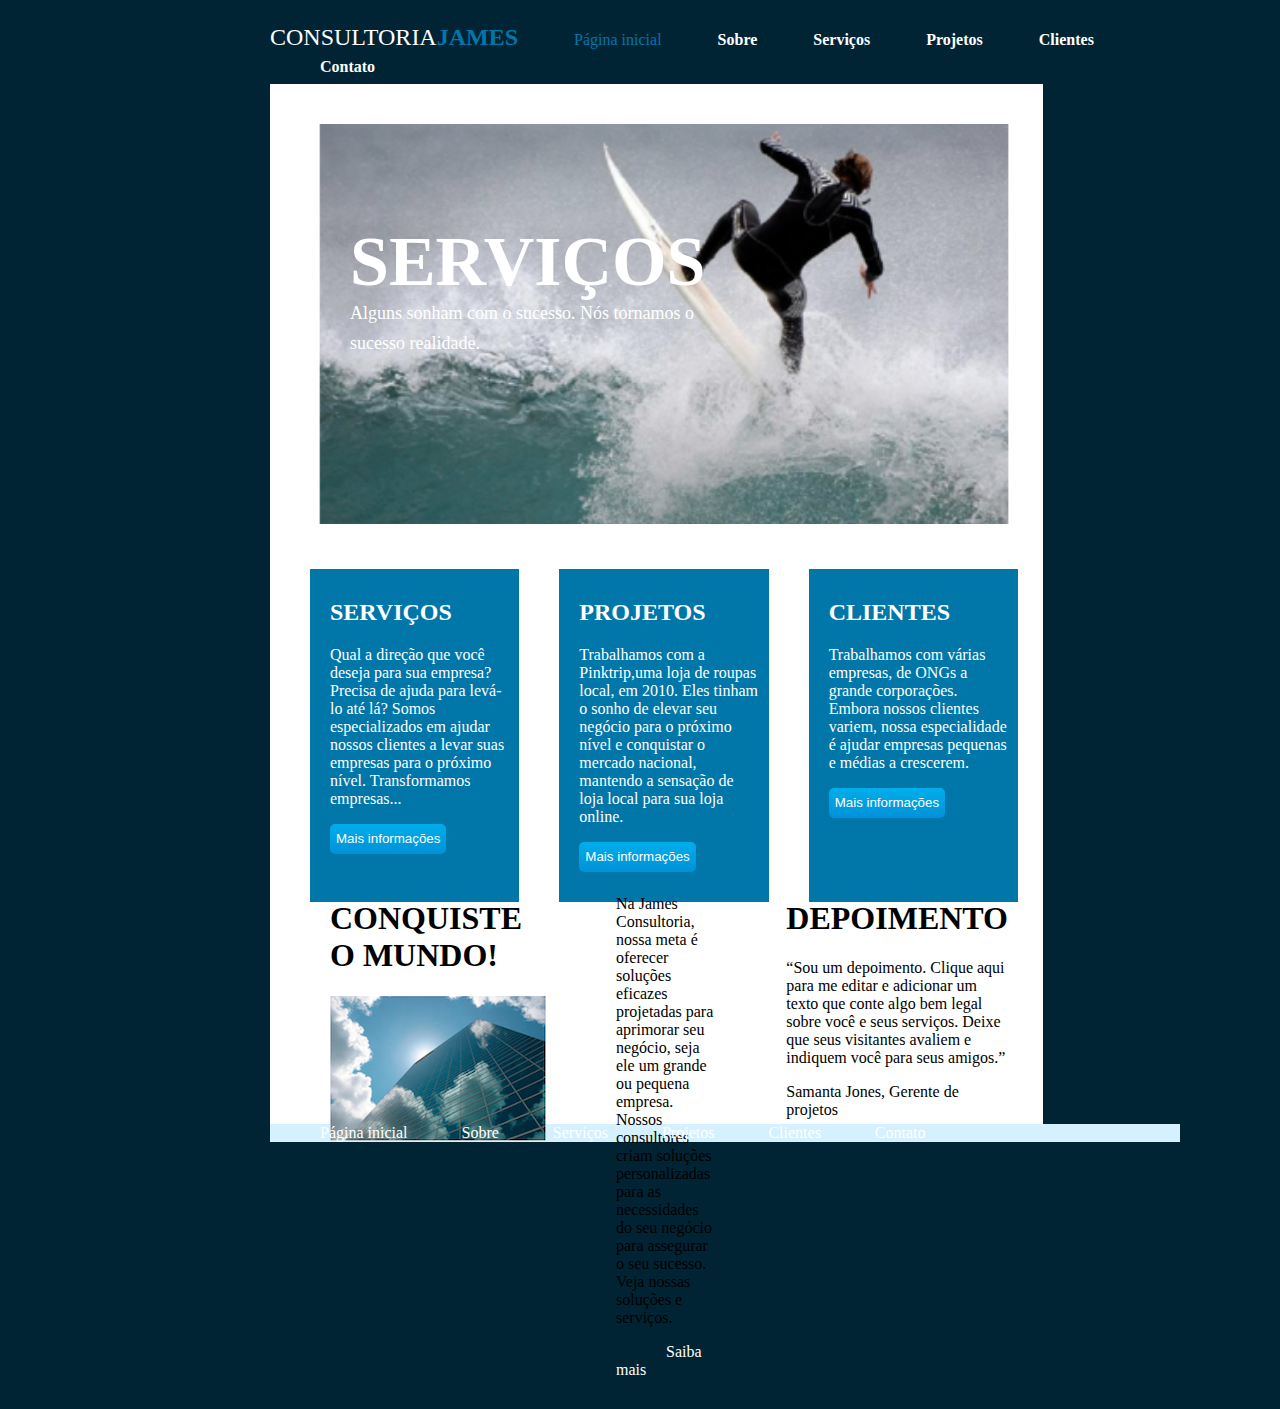
<file: Css2/index.html>
<!DOCTYPE html>
<html lang="pt-br">
<head>
    <meta charset="UTF-8">
    <meta http-equiv="X-UA-Compatible" content="IE=edge">
    <meta name="viewport" content="width=device-width, initial-scale=1.0">
    <link rel="stylesheet" href="style.css">
    <title>Consultoria James</title>
</head>
<body>
    <header>
        <div id= "cabeçalho">
            <p id="titulo", style= "color: white; font-size: x-large;">CONSULTORIA<strong id="topo">JAMES</strong>
                <a href="#" style="color:#0076a9" >Página inicial</a>
                <strong><a href="#">Sobre</a>
                    <a href="#">Serviços</a>
                    <a href="#">Projetos</a>
                    <a href="#">Clientes</a>
                    <a href="#">Contato</a>
                </strong>
            </p>
        </div>
        
    </header>
    <main>
        <img id="imgSurf", src="./img/surf.png" alt="Homem surfando.">
        <h1 id="texto">SERVIÇOS</h1>
        <p id="texto2">Alguns sonham com o sucesso. Nós tornamos o sucesso realidade.</p>
        <section class="boxes">
            <div class="box">
                <h2>SERVIÇOS</h2>
                <p>Qual a direção que você deseja para sua empresa? Precisa de ajuda para levá-lo até lá? Somos especializados em ajudar nossos clientes a levar suas empresas para o próximo nível. Transformamos empresas...</p>
                <button>Mais informações</button>
            </div>
            <div class="box">
                <h2>PROJETOS</h2>
                <p>Trabalhamos com a Pinktrip,uma loja de roupas local, em 2010. Eles tinham o sonho de elevar seu negócio para o próximo nível e conquistar o mercado nacional, mantendo a sensação de loja local para sua loja online.</p>
                <button>Mais informações</button>
            </div>
            <div class="box">
                <h2>CLIENTES</h2>
                <p>Trabalhamos com várias empresas, de ONGs a grande corporações. Embora nossos clientes variem, nossa especialidade é ajudar empresas pequenas e médias a crescerem.</p>
                <button>Mais informações</button>
            </div>
        </section>
        <section class="depoimento">
            <div class="part">
                <h1>CONQUISTE O MUNDO!</h1>
                <img id="predio" src="img/fig1.png" alt="Prédio.">
            </div>
            <div class="part">
                <p>Na James Consultoria, nossa meta é oferecer soluções eficazes projetadas para aprimorar seu negócio, seja ele um grande ou pequena empresa. Nossos consultores criam soluções personalizadas para as necessidades do seu negócio para assegurar o seu sucesso. Veja nossas soluções e serviços.</p>
                <a href="#">Saiba mais</a>
            </div>
            <div class="part">
                <h1>DEPOIMENTO</h1>
                <div>
                    <q>Sou um depoimento. Clique aqui para me editar e adicionar um texto que conte algo bem legal sobre você e seus serviços. Deixe que seus visitantes avaliem e indiquem você para seus amigos.</q>
                </div>
                <p>Samanta Jones, Gerente de projetos</p>
            </div>
        </section>
    </main>
    <footer>
        <a href="#">Página inicial</a>
        <a href="#">Sobre</a>
        <a href="#">Serviços</a>
        <a href="#">Projetos</a>
        <a href="#">Clientes</a>
        <a href="#">Contato</a>
    </footer>
</body>
</html>
</file>
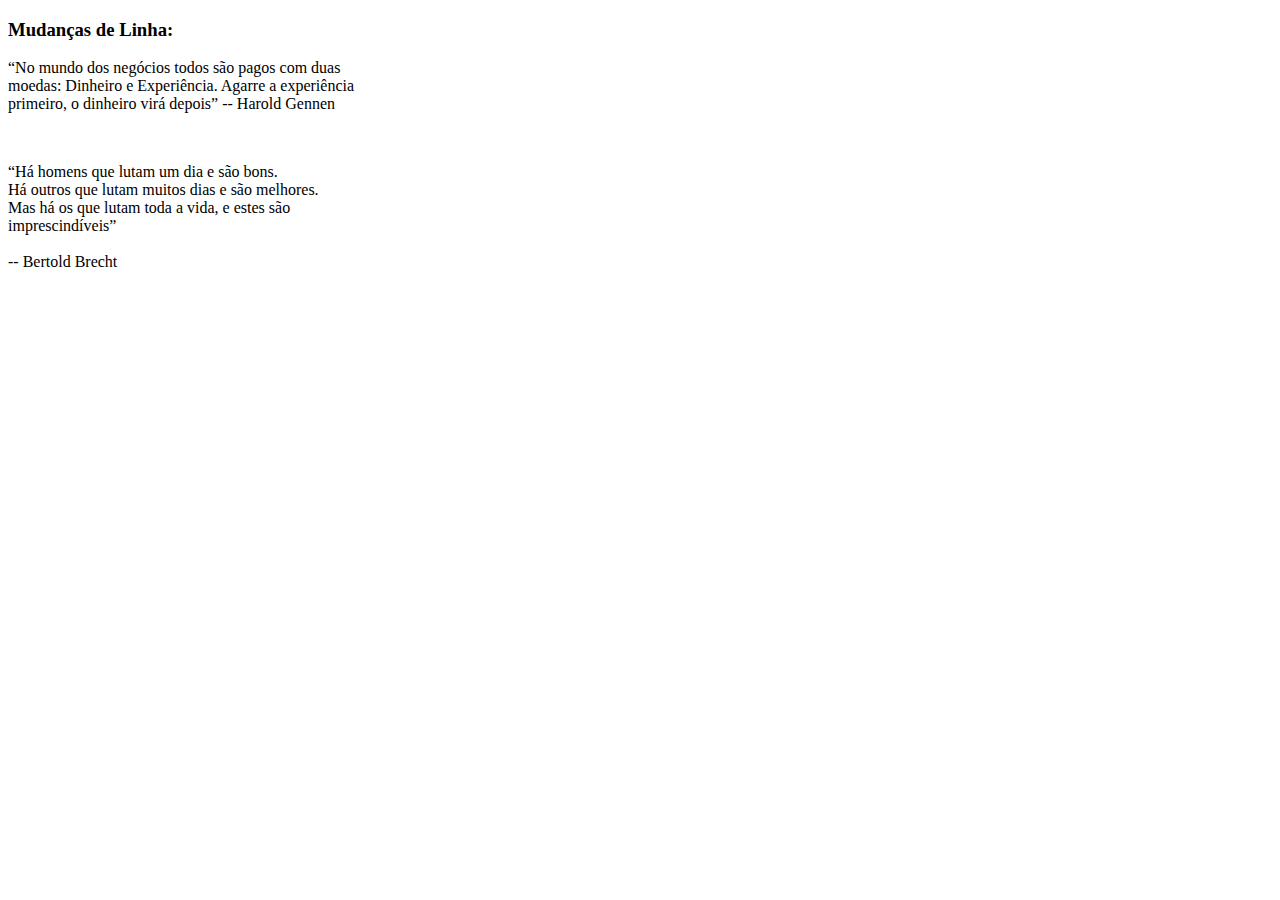
<file: Ex_Html/index1.html>
<!DOCTYPE html>
<html lang="en">
<head>
    <meta charset="UTF-8">
    <meta http-equiv="X-UA-Compatible" content="IE=edge">
    <meta name="viewport" content="width=device-width, initial-scale=1.0">
    <title>Ex-1</title>
</head>
<body>
    <h3> Mudanças de Linha: </h3>
    <p><q>No mundo dos negócios todos são pagos com duas</br>
        moedas: Dinheiro e Experiência. Agarre a experiência</br>
        primeiro, o dinheiro virá depois</q> -- Harold Gennen</p></br>
    <p><q>Há homens que lutam um dia e são bons.</br>
        Há outros que lutam muitos dias e são melhores.</br>
        Mas há os que lutam toda a vida, e estes são</br>
        imprescindíveis</q></br></br> -- Bertold Brecht</p>
</body>
</html>
</file>
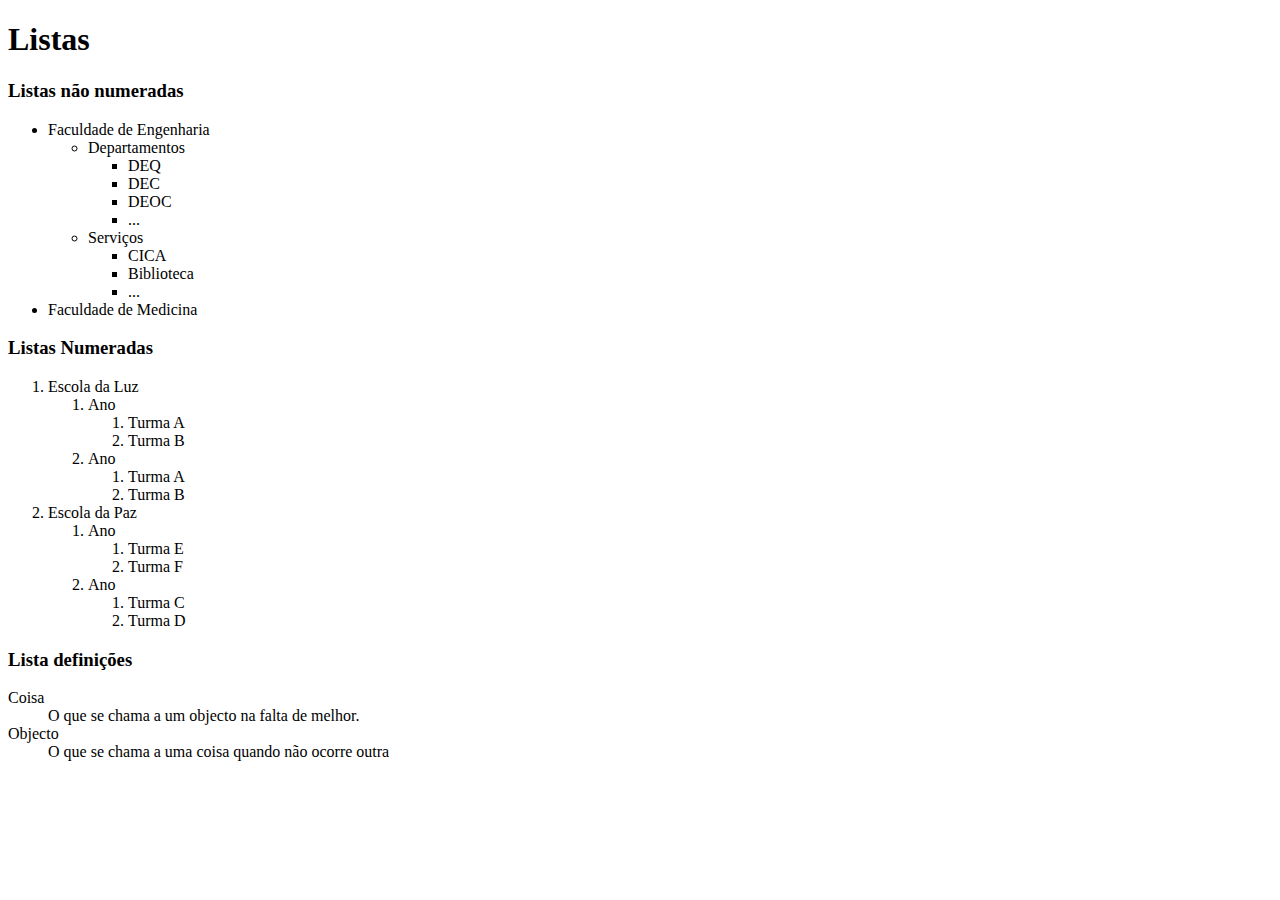
<file: Ex_Html/index2.html>
<!DOCTYPE html>
<html lang="en">
<head>
    <meta charset="UTF-8">
    <meta http-equiv="X-UA-Compatible" content="IE=edge">
    <meta name="viewport" content="width=device-width, initial-scale=1.0">
    <title>Document</title>
</head>
<body>
    <h1>Listas</h1>
    <h3>Listas não numeradas</h3>
    <ul>
        <li> Faculdade de Engenharia
            <ul>
                <li> Departamentos
                    <ul>
                        <li>DEQ</li>
                        <li>DEC</li>
                        <li>DEOC</li>
                        <li>...</li>
                    </ul>
                </li>
            </ul>

            <ul>
                <li> Serviços
                    <ul>
                        <li>CICA</li>
                        <li>Biblioteca</li>
                        <li>...</li>
                    </ul>
                </li>
            </ul>
        </li>
        <li> Faculdade de Medicina </li>
    </ul>

    <h3>Listas Numeradas</h3>
    <ol>
        <li>Escola da Luz
            <ol>
                <li>
                    Ano
                    <ol>
                        <li>Turma A</li>
                        <li>Turma B</li>
                    </ol>
                </li>
                <li>
                    Ano
                    <ol>
                        <li>Turma A</li>
                        <li>Turma B</li>
                    </ol>
                </li>
            </ol>
        </li>
        <li>Escola da Paz
            <ol>
                <li>
                    Ano
                    <ol>
                        <li>Turma E</li>
                        <li>Turma F</li>
                    </ol>
                </li>
                <li>
                    Ano
                    <ol>
                        <li>Turma C</li>
                        <li>Turma D</li>
                    </ol>
                </li>
            </ol>
        </li>
    </ol>

    <h3>Lista definições</h3>
    <dl>
        <dt>Coisa</dt>
        <dd>O que se chama a um objecto na falta de melhor.</dd>
        <dt>Objecto</dt>
        <dd>O que se chama a uma coisa quando não ocorre outra</dd>
      </dl>
      
</body>
</html>
</file>
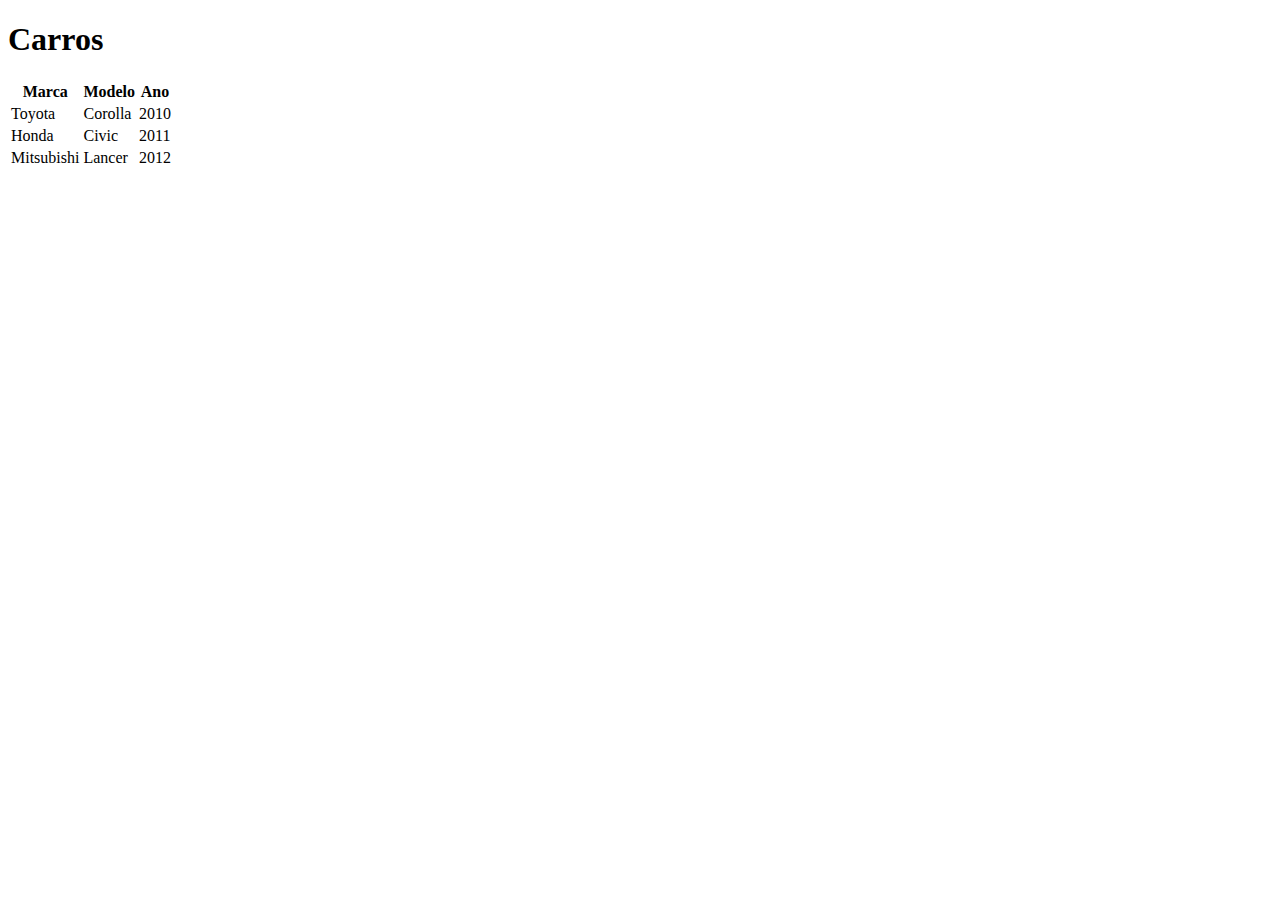
<file: Ex_Html/index3.html>
<!DOCTYPE html>
<html lang="en">
<head>
    <meta charset="UTF-8">
    <meta http-equiv="X-UA-Compatible" content="IE=edge">
    <meta name="viewport" content="width=device-width, initial-scale=1.0">
    <title>Exemplo de tabela</title>
</head>
<body>
    <h1>Carros</h1>

    <table>
        <tr>    
            <th>Marca</th>
            <th>Modelo</th>
            <th>Ano</th>
        </tr>
        <tr>
            <td>Toyota</td>
            <td>Corolla</td>
            <td>2010</td>
        </tr>
        <tr>
            <td>Honda</td>
            <td>Civic</td>
            <td>2011</td>
        </tr>
        <tr>
            <td>Mitsubishi</td>
            <td>Lancer</td>
            <td>2012</td>
        </tr>
    </table>
    
</body>
</html>
</file>
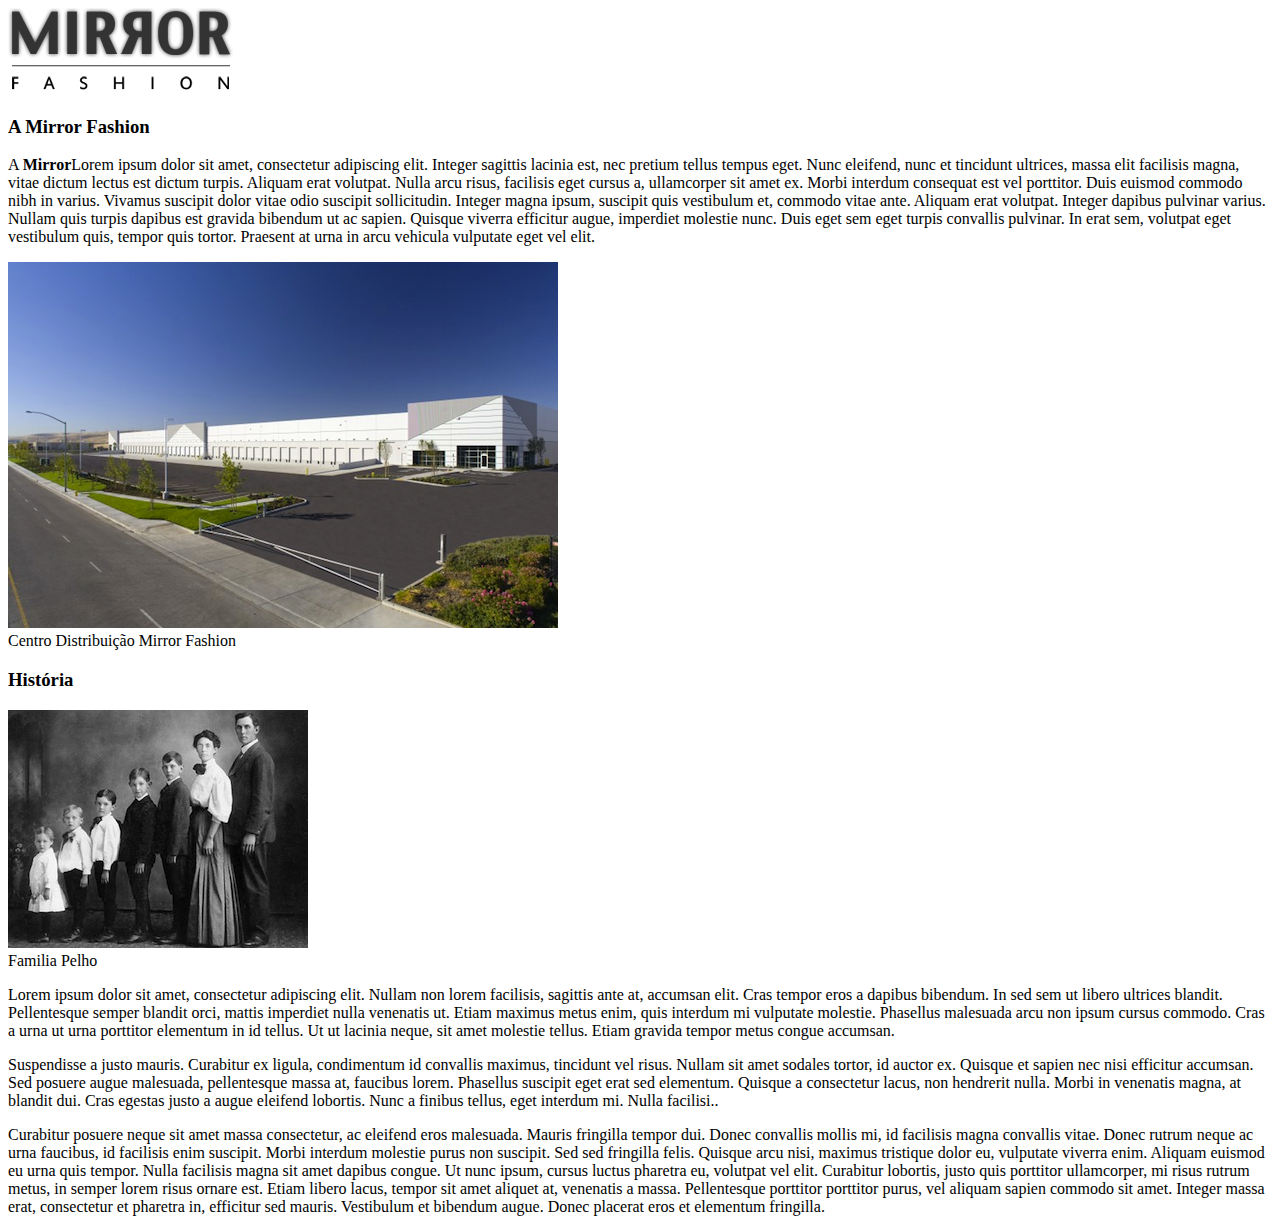
<file: Ex_Html/index4.html>
<!DOCTYPE html>
<html lang="en">
<head>
    <meta charset="UTF-8">
    <meta http-equiv="X-UA-Compatible" content="IE=edge">
    <meta name="viewport" content="width=device-width, initial-scale=1.0">
    <title>Document</title>
</head>
<body>
    <img src="4/logo.png" alt="Logo Mirror Fashion">
    <h3>A Mirror Fashion</h3>
    <p>A <b>Mirror</b>Lorem ipsum dolor sit amet, consectetur adipiscing elit. Integer sagittis lacinia est, nec pretium tellus tempus eget. Nunc eleifend, nunc et tincidunt ultrices, massa elit facilisis magna, vitae dictum lectus est dictum turpis. Aliquam erat volutpat. Nulla arcu risus, facilisis eget cursus a, ullamcorper sit amet ex. Morbi interdum consequat est vel porttitor. Duis euismod commodo nibh in varius. Vivamus suscipit dolor vitae odio suscipit sollicitudin. Integer magna ipsum, suscipit quis vestibulum et, commodo vitae ante. Aliquam erat volutpat. Integer dapibus pulvinar varius. Nullam quis turpis dapibus est gravida bibendum ut ac sapien. Quisque viverra efficitur augue, imperdiet molestie nunc. Duis eget sem eget turpis convallis pulvinar. In erat sem, volutpat eget vestibulum quis, tempor quis tortor. Praesent at urna in arcu vehicula vulputate eget vel elit.</p>
    <img src="4/centro-distribuicao.png" alt="Centro Distribuição Mirror Fashion"></br>Centro Distribuição Mirror Fashion

    <h3>História</h3>
    <img src="4/familia-pelho.jpg" alt="Familia Pelho"></br>Familia Pelho
    <p>Lorem ipsum dolor sit amet, consectetur adipiscing elit. Nullam non lorem facilisis, sagittis ante at, accumsan elit. Cras tempor eros a dapibus bibendum. In sed sem ut libero ultrices blandit. Pellentesque semper blandit orci, mattis imperdiet nulla venenatis ut. Etiam maximus metus enim, quis interdum mi vulputate molestie. Phasellus malesuada arcu non ipsum cursus commodo. Cras a urna ut urna porttitor elementum in id tellus. Ut ut lacinia neque, sit amet molestie tellus. Etiam gravida tempor metus congue accumsan.</p>
    <p>Suspendisse a justo mauris. Curabitur ex ligula, condimentum id convallis maximus, tincidunt vel risus. Nullam sit amet sodales tortor, id auctor ex. Quisque et sapien nec nisi efficitur accumsan. Sed posuere augue malesuada, pellentesque massa at, faucibus lorem. Phasellus suscipit eget erat sed elementum. Quisque a consectetur lacus, non hendrerit nulla. Morbi in venenatis magna, at blandit dui. Cras egestas justo a augue eleifend lobortis. Nunc a finibus tellus, eget interdum mi. Nulla facilisi..</p>
    <p>Curabitur posuere neque sit amet massa consectetur, ac eleifend eros malesuada. Mauris fringilla tempor dui. Donec convallis mollis mi, id facilisis magna convallis vitae. Donec rutrum neque ac urna faucibus, id facilisis enim suscipit. Morbi interdum molestie purus non suscipit. Sed sed fringilla felis. Quisque arcu nisi, maximus tristique dolor eu, vulputate viverra enim. Aliquam euismod eu urna quis tempor. Nulla facilisis magna sit amet dapibus congue. Ut nunc ipsum, cursus luctus pharetra eu, volutpat vel elit. Curabitur lobortis, justo quis porttitor ullamcorper, mi risus rutrum metus, in semper lorem risus ornare est. Etiam libero lacus, tempor sit amet aliquet at, venenatis a massa. Pellentesque porttitor porttitor purus, vel aliquam sapien commodo sit amet. Integer massa erat, consectetur et pharetra in, efficitur sed mauris. Vestibulum et bibendum augue. Donec placerat eros et elementum fringilla.</p>

</body>
</html>
</file>
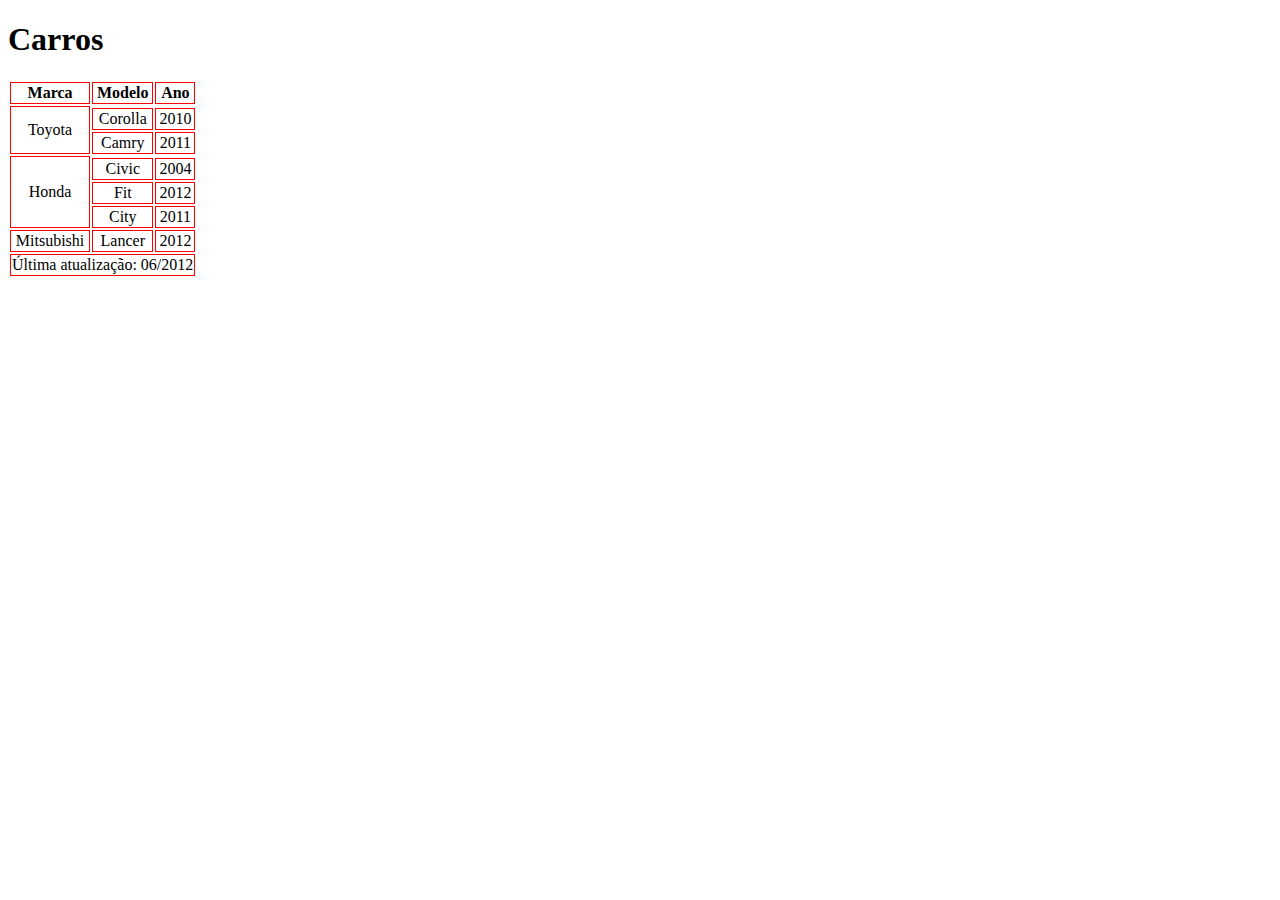
<file: CsS/Ex_Css/E1/index1.html>
<!DOCTYPE html>
<html lang="en">
<head>
    <meta charset="UTF-8">
    <meta http-equiv="X-UA-Compatible" content="IE=edge">
    <meta name="viewport" content="width=device-width, initial-scale=1.0">
    <title>Exemplo de tabela</title>
    <link rel="stylesheet" type="text/css" href="style1.css"> 
</head>
<body>
    <h1>Carros</h1>

    <table>
    
        <tr>    
            <th>Marca</th>
            <th>Modelo</th>
            <th>Ano</th>
        </tr>
        <tr>
            <td rowspan="3">Toyota
                <tr>
                    <td>Corolla</td>
                    <td>2010</td>
                </tr>
                <td>Camry</td>
                <td>2011</td>
            </td>
        </tr>
        <tr>
            <td rowspan="4">Honda
                <tr>
                    <td>Civic</td>
                    <td>2004</td>
                </tr>
                <tr>
                    <td>Fit</td>
                    <td>2012</td>
                </tr>
                <td>City</td>
                <td>2011</td>
            </td> 
        </tr>
        <tr>
            <td>Mitsubishi</td>
            <td>Lancer</td>
            <td>2012</td>
        </tr>
        <tr>
            <td colspan="3">Última atualização: 06/2012</td>
        </tr>
    </table>
    
</body>
</html>
</file>
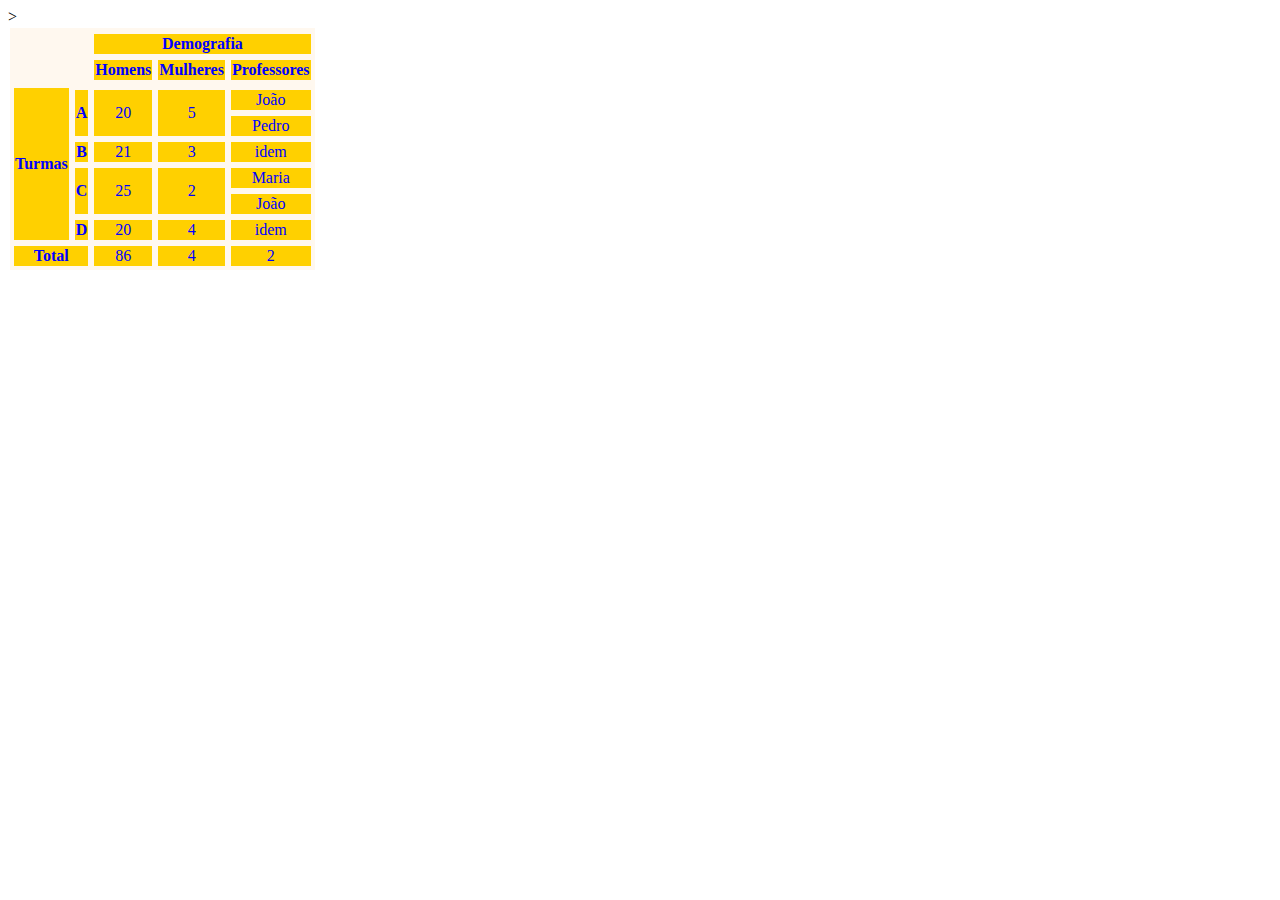
<file: CsS/Ex_Css/E2/index2.html>
<!DOCTYPE html>
<html lang="en">
    <head>
        <meta charset="UTF-8">
        <meta http-equiv="X-UA-Compatible" content="IE=edge">
        <meta name="viewport" content="width=device-width, initial-scale=1.0">
        <link rel="stylesheet" type="text/css" href="style2.css">>
        <title>Document</title>
    </head>
    <body>
        <table>
            <th id="space", rowspan="3", colspan="2">
                <tr>
                    <th colspan="3">Demografia
                        <tr>
                            <th>Homens</th>
                            <th>Mulheres</th>
                            <th>Professores</th>
                        </tr>
                    </th>
                </tr> 
            </th>

            <tr>
                <tr>
                    <th rowspan="7">Turmas</th>
                </tr>
                    <tr>
                        <th rowspan="2">A</th>
                        <td rowspan="2">20</td>
                        <td rowspan="2">5</td>
                        <td>João</td>
                        <tr>
                            <td>Pedro</td>
                        </tr>
                    </tr>
                    <tr>
                        <th>B</th>
                        <td>21</td>
                        <td>3</td>
                        <td>idem</td>
                    </tr>
                    <tr>
                        <th rowspan="2">C</th>
                        <td rowspan="2">25</td>
                        <td rowspan="2">2</td>
                        <td>Maria</td>
                        <tr>
                            <td>João</td>
                        </tr>
                    </tr>
                    <tr>
                        <th>D</th>
                        <td>20</td>
                        <td>4</td>
                        <td>idem</td>
                    </tr>
                    <tr>
                        <th colspan="2">Total</th>
                        <td>86</td>
                        <td>4</td>
                        <td>2</td>
                    </tr>
            </tr>   
        </table>
    </body>
</html>
</file>
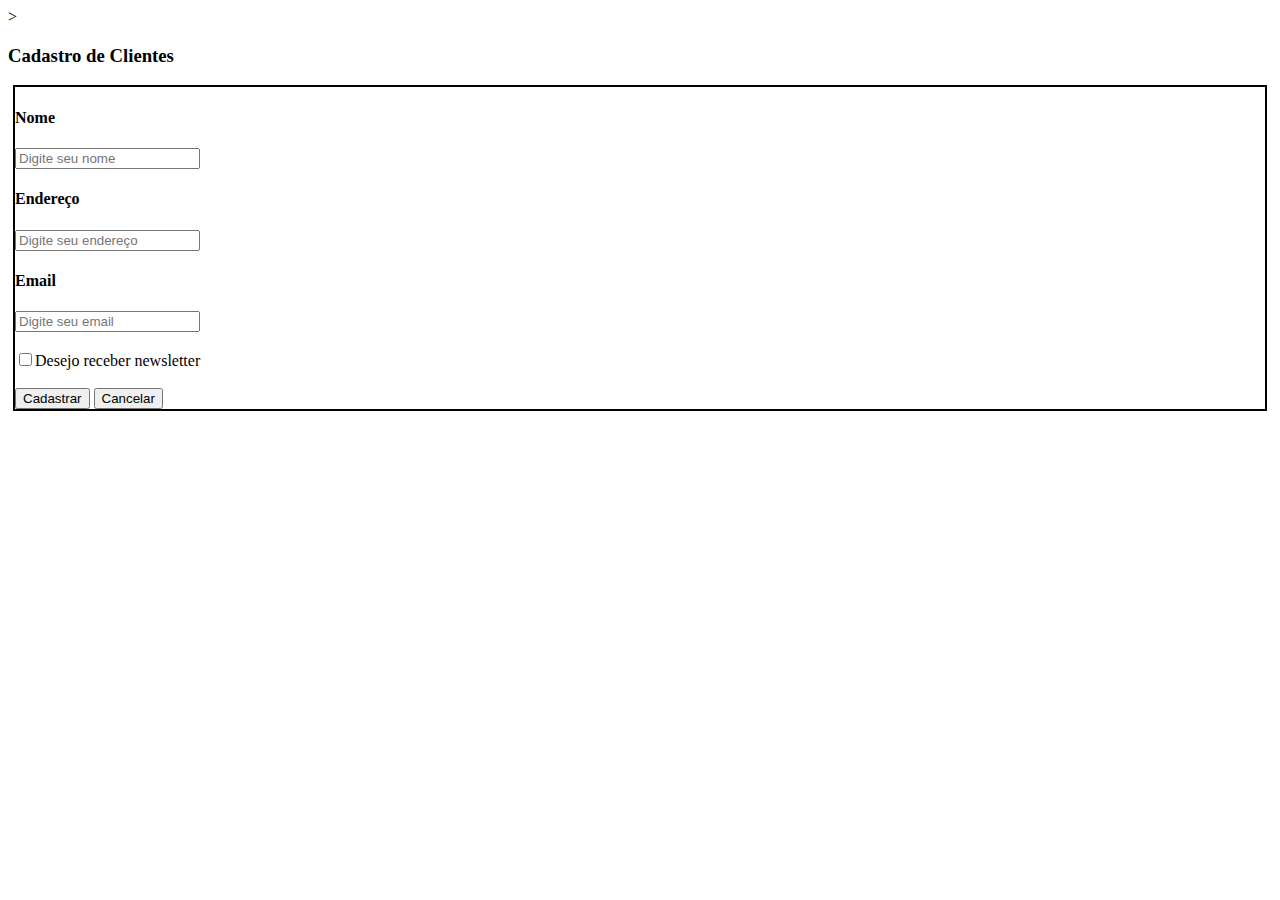
<file: CsS/Ex_Css/E3/index3.html>
<!DOCTYPE html>
<html lang="en">
<head>
    <meta charset="UTF-8">
    <meta http-equiv="X-UA-Compatible" content="IE=edge">
    <meta name="viewport" content="width=device-width, initial-scale=1.0">
    <link rel="stylesheet" type="text/css" href="style3.css">>
    <title>Document</title>
</head>
<body>
    <h3>Cadastro de Clientes</h3>
    <div id="box">
        <form action="/clientes", method="post">
            <h4>Nome</h4>
            <input type="text",max="30" , required="", placeholder="Digite seu nome">
            
            <h4>Endereço</h4>
            <input type="text", max="50", required="", placeholder="Digite seu endereço">
    
            <h4>Email</h4>
            <input type="text", required="", placeholder="Digite seu email">
            </br></br><input type="checkbox">Desejo receber newsletter  
            </br></br><button onclick="submit()">Cadastrar</button>
            <button>Cancelar</button>
            <div id="feedback"></div>
        </form>
    </div>
    <script>
        function submit(){
            document.getElementById("feedback").innerHTML='Enviado!';
        }
    </script>
</body>
</html>
</file>
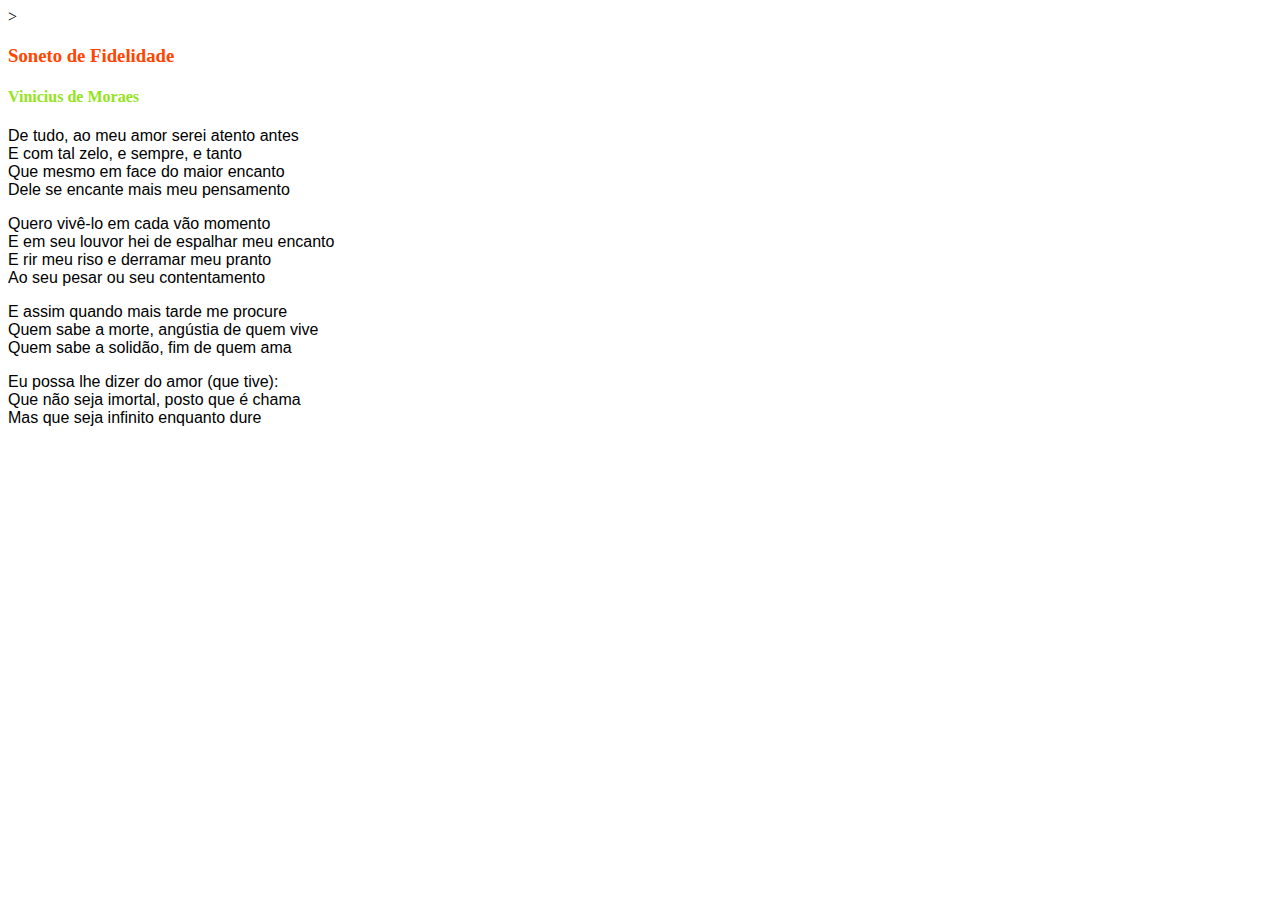
<file: CsS/Ex_Css/E4/index4.html>
<!DOCTYPE html>
<html lang="en">
<head>
    <meta charset="UTF-8">
    <meta http-equiv="X-UA-Compatible" content="IE=edge">
    <meta name="viewport" content="width=device-width, initial-scale=1.0">
    <link rel="stylesheet" type="text/css" href="style4.css">>
    <title>Document</title>
</head>
<body>
    <h3>Soneto de Fidelidade</h3>
    <h4>Vinicius de Moraes</h4>
    <p>De tudo, ao meu amor serei atento antes </br>E com tal zelo, e sempre, e tanto</br> Que mesmo em face do maior encanto</br>Dele se encante mais meu pensamento</p>
    <p>Quero vivê-lo em cada vão momento</br>E em seu louvor hei de espalhar meu encanto</br>E rir meu riso e derramar meu pranto</br>Ao seu pesar ou seu contentamento</p>
    <p>E assim quando mais tarde me procure </br>Quem sabe a morte, angústia de quem vive</br>Quem sabe a solidão, fim de quem ama</p>
    <p>Eu possa lhe dizer do amor (que tive):</br>Que não seja imortal, posto que é chama</br>Mas que seja infinito enquanto dure</p>
</body>
</html>
</file>
<file: Css2/style.css>
:root{
    --darkBlue:#0076a9;
    --lightBlue:#d5f0ff;
    --headerBackground:#002434;
}

body {
    background-color: var(--headerBackground);
    margin: 0px 100px 0px 270px;
}

a {
    text-decoration: none;
    margin-left: 50px;
    color: white;
    font-size: medium;
}

#imgSurf{
    display: block;
    margin: auto;
    padding-top: 40px;
    width: 95%;
    height: 400px;
    object-fit: cover;
    object-position: center;
}

#cabeçalho {
    height: 60px;
}

#topo {
    color:#0076a9;
}

main{
    border-left: 30px solid transparent;
    border-right: 15px solid transparent;
    height: 50%;
    width: 80%;
    background-color: white;
}

footer {
    background-color: var(--lightBlue);
}

.boxes {
    padding-top: 50px;
    width: 100%;
    height: 250px;
    align-items: center;
    display:grid;
    grid-template-columns: 1fr 1fr 1fr;
    gap: 20px;

}

.box {
    margin: 10px 10px 10px 10px;
    color: white;
    padding: 10px 10px 0px 20px;
    height: 100%;
    background-color: var(--darkBlue);
}

.depoimento {
    padding-top: 50px;
    width: 100%;
    height: 250px;
    align-items: center;
    display:grid;
    grid-template-columns: 1fr 1fr 1fr;
    gap: 20px;

}

.part {
    margin: 10px 10px 10px 10px;
    padding: 10px 10px 0px 20px;
    height: 100%;
}

button {
    color: white;
    width: auto;
    height: 30px;
    text-align: center;
    border: transparent;
    border-radius: 5px;
    background-image: linear-gradient(#00aeea , #0091d8);
}

#texto {
    position: absolute;
    color:#fff;
    text-align: center;
    top: 200px;
    left: 350px;
    width: 250px;
    line-height: 30px;
    height: 30px;
    font-size: 70px;
}

#texto2 {
    position: absolute;
    color:#fff;
    text-align: left;
    top: 280px;
    left: 350px;
    width: 400px;
    line-height: 30px;
    height: 30px;
    font-size: 18px;
}
</file>
<file: CsS/Ex_Css/E1/style1.css>
th {
    
    border: 1px solid red;
    margin: 2px;
}

td {
    text-align: center;
    border: 1px solid red;
    margin: 2px;
}
</file>
<file: CsS/Ex_Css/E2/style2.css>
table {
    text-align: center;
    
    background-color: rgb(255, 248, 239);
    margin: 2px;
}

td{
    color: blue;
    background-color: rgb(255, 208, 0);
    border: 2px solid rgb(255, 248, 239);
}
th{
    color: blue;
    background-color: rgb(255, 208, 0);
    border: 2px solid rgb(255, 248, 239);
}
#space{
    background-color: rgb(255, 248, 239);
}
</file>
<file: CsS/Ex_Css/E3/style3.css>
form{
    border: 2px solid black;
    margin: 5px;
}
</file>
<file: CsS/Ex_Css/E4/style4.css>
h3{
    color:orangered;
    font-family: Tahoma;
}
h4{
    color:rgb(147, 228, 26);
    font-family: Tahoma;
}
p{
    font-family: sans-serif;
}
</file>
